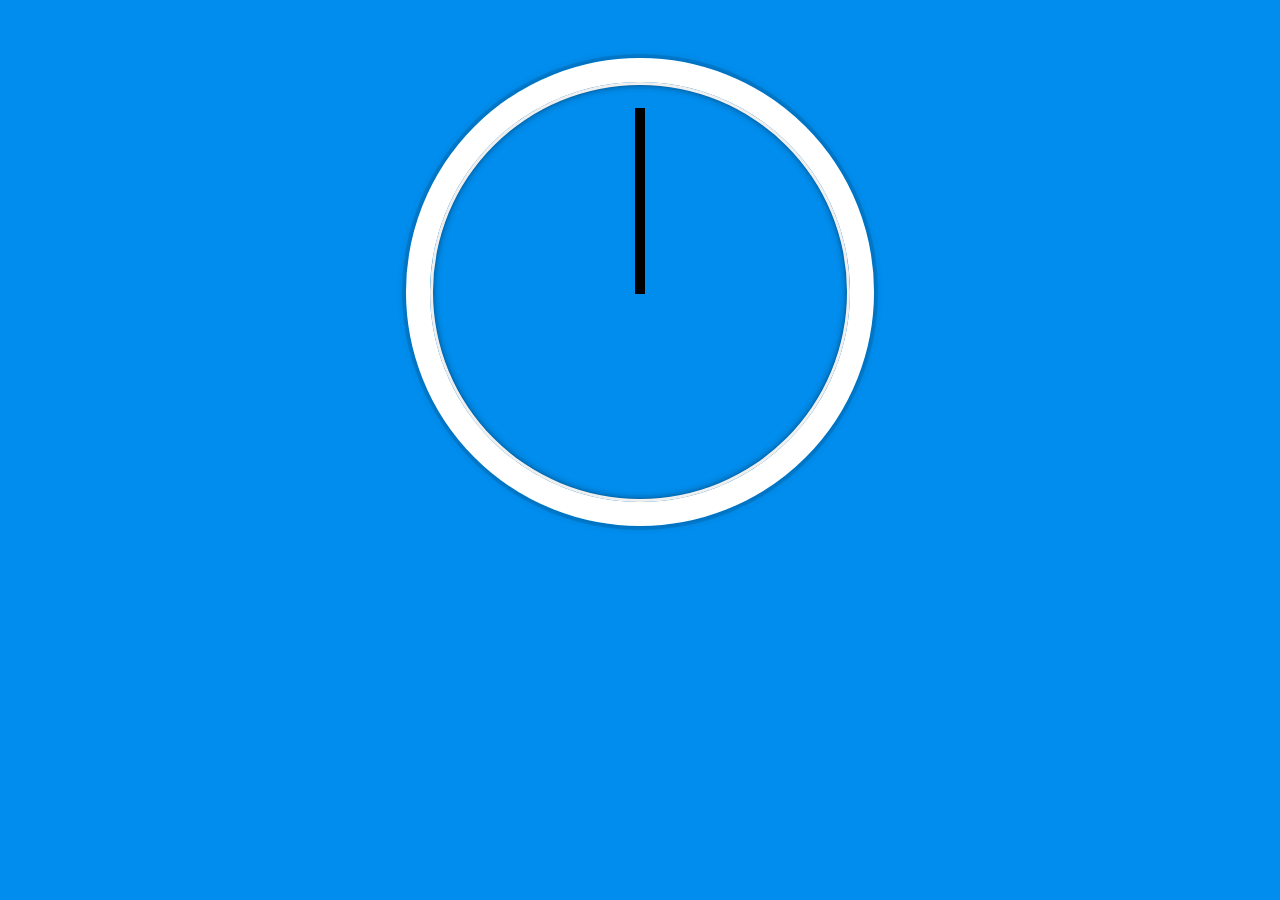
<file: 02 css-javascript-clock/index.html>
<!DOCTYPE html>
<html lang="en">
<head>
    <meta charset="UTF-8">
    <meta name="viewport" content="width=device-width, initial-scale=1.0">
    <title>Clock-Analog</title>
    <link rel="stylesheet" href="styles.css">
</head>
<body>
    <div class="clock">
        <div class="clock-face">
            <div class="hand hour-hand"></div>
            <div class="hand min-hand"></div>
            <div class="hand sec-hand"></div>
        </div>
    </div>
    <script src="index.js"></script>
</body>
</html>
</file>
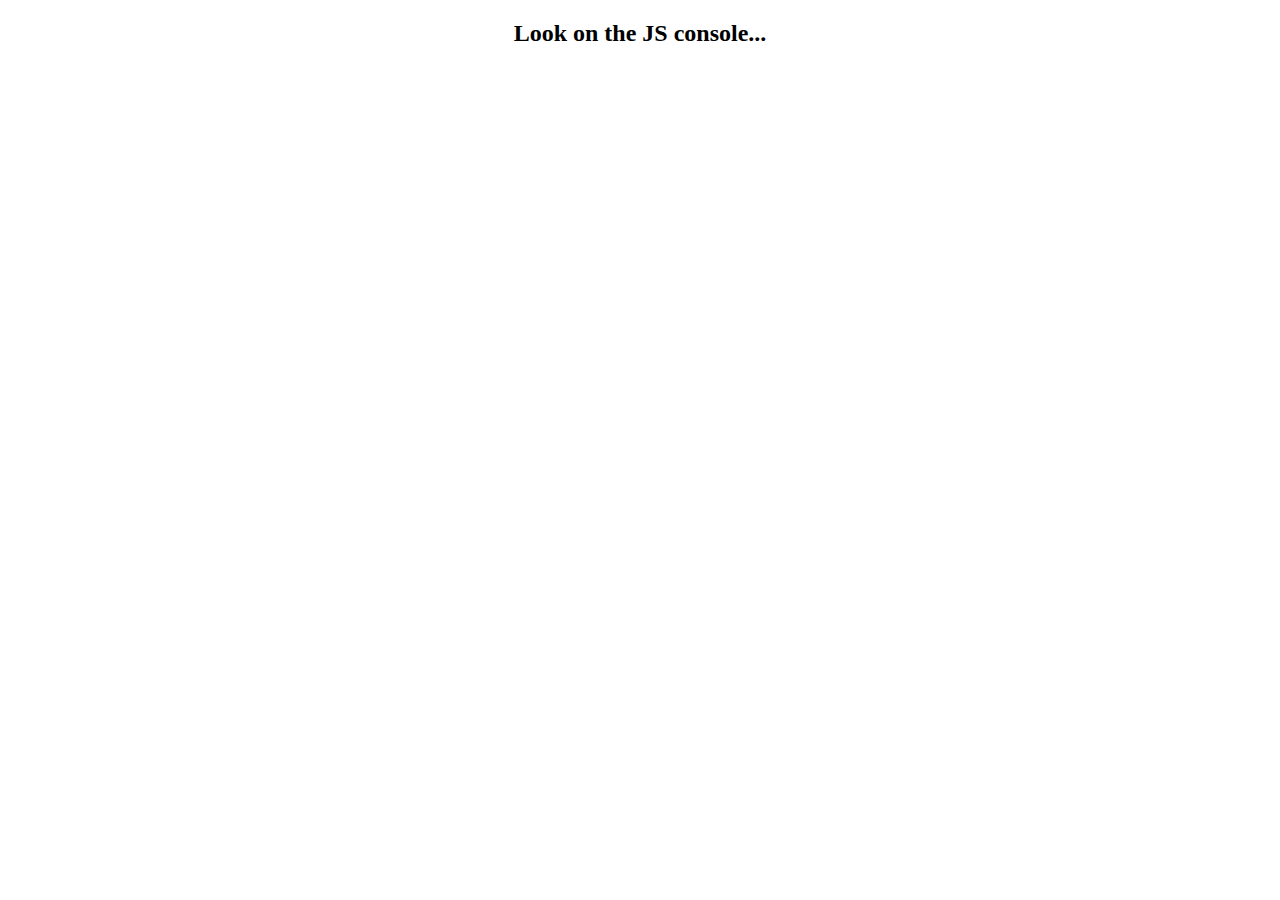
<file: 04 javascript-array/index.html>
<!DOCTYPE html>
<html lang="en">
<head>
    <meta charset="UTF-8">
    <meta name="viewport" content="width=device-width, initial-scale=1.0">
    <title>JS Array practice</title>
</head>
<body>
    <div style="text-align: center;">
        <h2>Look on the JS console...</h2>
    </div>
    <script src="index.js"></script>
</body>
</html>
</file>
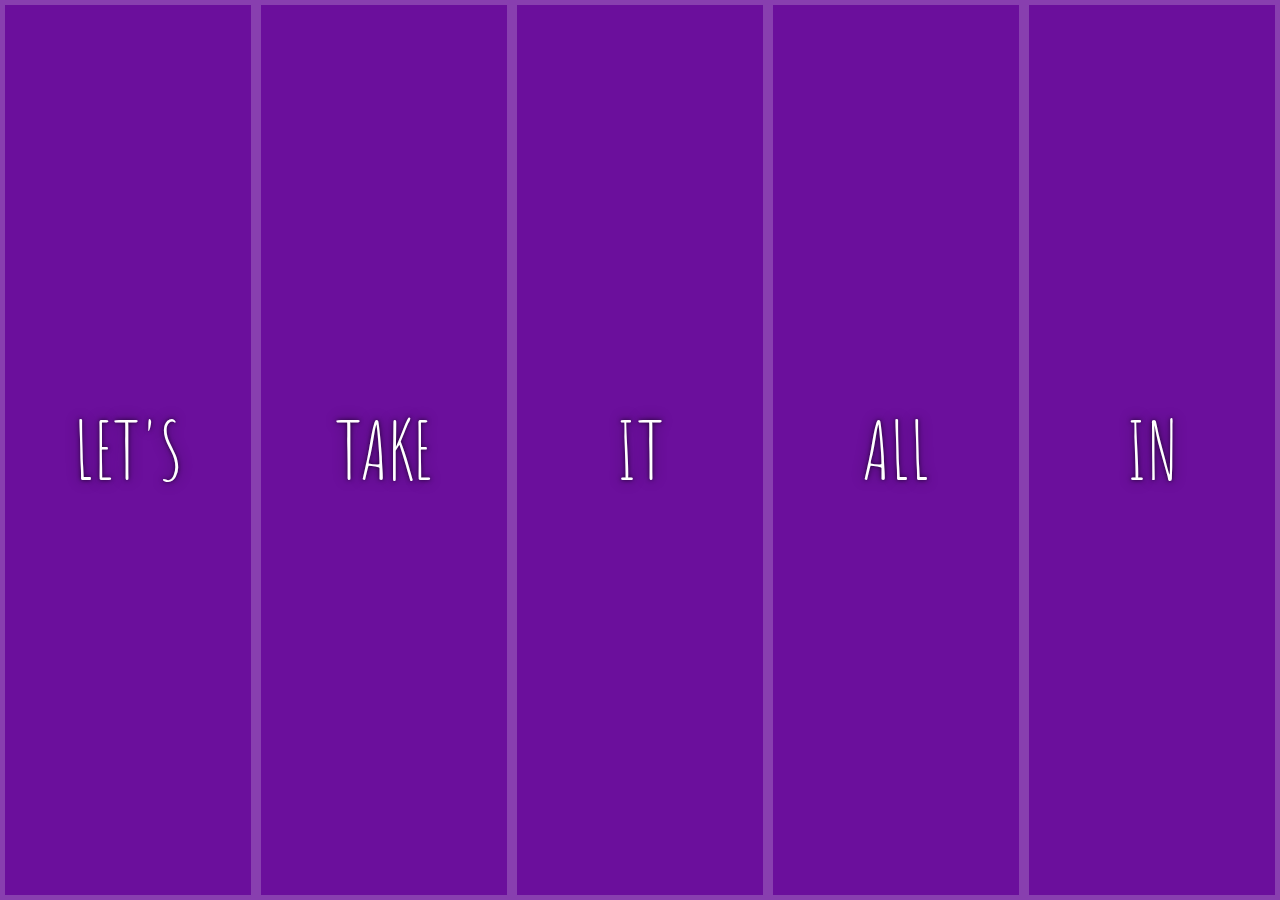
<file: 05 flex-gallery-css/index.html>
<!DOCTYPE html>
<html lang="en">
<head>
    <meta charset="UTF-8">
    <meta name="viewport" content="width=device-width, initial-scale=1.0">
    <title>Flex Panels</title>
    <link href="https://fonts.googleapis.com/css2?family=Amatic+SC:wght@400;700" rel="stylesheet" type="text/css">
    <link rel="stylesheet" href="styles.css">
</head>
<body>
    <div class="container">
        <div class="panels">
            <div class="panel panel1">
                <p>Hey</p>
                <p>Let's</p>
                <p>Dance</p>
            </div>
            <div class="panel panel2">
                <p>Give</p>
                <p>Take</p>
                <p>Recieve</p>
            </div>
            <div class="panel panel3">
                <p>Experience</p>
                <p>It</p>
                <p>Today</p>
            </div>
            <div class="panel panel4">
                <p>Give</p>
                <p>All</p>
                <p>You Can</p>
            </div>
            <div class="panel panel5">
                <p>Life</p>
                <p>In</p>
                <p>Motion</p>
            </div>
        </div>
    </div>
    <script src="index.js"></script>
</body>
</html>
</file>
<file: 02 css-javascript-clock/styles.css>
html{
    background: #018DED url(http://unsplash.it/1500/1000?image=881&blur=50);
    background-size: cover;
    font-family: Impact, Haettenschweiler, 'Arial Narrow Bold', sans-serif;
    text-align: center;
    font-size: 12px;
}

body{
    font-size: 2rem;
    display: flex;
    flex: 1;
    min-height: 10vh;
    align-items: center;
}

.clock{
    width: 31rem;
    height: 31rem;
    border: 24px solid white;
    border-radius: 50%;
    margin: 50px auto;
    position: relative;
    padding: 2rem;
    box-shadow:
        0 0 0px 4px rgba(0, 0, 0, 0.1),
        inset 0 0 0 3px #EFEFEF,
        inset 0 0 10px black,
        0 0 10px rgba(0, 0, 0, 0.2)
    ;
}

.clock-face{
    position: relative;
    width: 100%;
    height: 100%;
    transform: translateY(-3px);
}

.hand{
    width: 50%;
    height: 10px;
    background: black;
    position: absolute;
    top: 50%;
    transform-origin: 100%;
    transform: rotate(90deg);
    /* transition: all 0.05s; */
    transition-timing-function: cubic-bezier(0.1, 2.5, 0.6, 1);
}
</file>
<file: 05 flex-gallery-css/styles.css>
html {
    box-sizing: border-box;
    background: #ffc600;
    font-family: 'helvetica neue';
    font-size: 20px;
    font-weight: 200;
}

body {
    margin: 0;
}

*,
*::before,
*::after {
    box-sizing: inherit;
}

.panels {
    min-height: 100vh;
    overflow: hidden;
    display: flex;
}

.panel {
    background: #6B0F9C;
    box-shadow: inset 0 0 0 5px rgba(255, 255, 255, 0.2);
    color: white;
    text-align: center;
    align-items: center;
    transition:
        font-size 0.7s cubic-bezier(0.65, -0.20, 0.65, -0.1),
        flex 0.7s cubic-bezier(0.65, -0.2, 0.65, -0.1),
        background 0.2s;
    font-size: 20px;
    background-size: cover;
    background-position: center;
    flex: 1;

    display: flex;
    justify-content: center;
    align-items: center;
    flex-direction: column;
}

.panel1 {
    background-image: url(https://fastly.picsum.photos/id/17/2500/1667.jpg?hmac=HD-JrnNUZjFiP2UZQvWcKrgLoC_pc_ouUSWv8kHsJJY);
}

.panel2 {
    background-image: url(https://fastly.picsum.photos/id/29/4000/2670.jpg?hmac=rCbRAl24FzrSzwlR5tL-Aqzyu5tX_PA95VJtnUXegGU);
}

.panel3 {
    background-image: url(https://images.unsplash.com/photo-1465188162913-8fb5709d6d57?ixlib=rb-0.3.5&q=80&fm=jpg&crop=faces&cs=tinysrgb&w=1500&h=1500&fit=crop&s=967e8a713a4e395260793fc8c802901d);
}

.panel4 {
    background-image: url(https://fastly.picsum.photos/id/180/2400/1600.jpg?hmac=Ig-CXcpNdmh51k3kXpNqNqcDYTwXCIaonYiBOnLXBb8);
}

.panel5 {
    background-image: url(https://fastly.picsum.photos/id/348/3872/2592.jpg?hmac=I51bqSjuTk6zKHgtJDpMLY3kSSfAXdB8AHGmWf-Eq1Q);
}

/* Flex Children */
.panel>* {
    margin: 0;
    width: 100%;
    transition: transform 0.5s;


    /* border: 1px solid coral; */
    flex: 1 0 auto;
    display: flex;
    justify-content: center;
    align-items: center;
}

.panel>*:first-child{transform: translateY(-100%);}
.panel.on-active>*:first-child{transform: translateY(0);}
.panel>*:last-child{transform: translateY(100%);}
.panel.on-active>*:last-child{transform: translateY(0);}

.panel p {
    text-transform: uppercase;
    font-family: 'Amatic SC', cursive;
    text-shadow: 0 0 4px rgba(0, 0, 0, 0.72), 0 0 14px rgba(0, 0, 0, 0.45);
    font-size: 2em;
}

.panel p:nth-child(2) {
    font-size: 4em;
}

.panel.open {
    flex: 5;
    font-size: 40px;
}

.cta{
    color: white;
    text-decoration: none;
}
</file>
